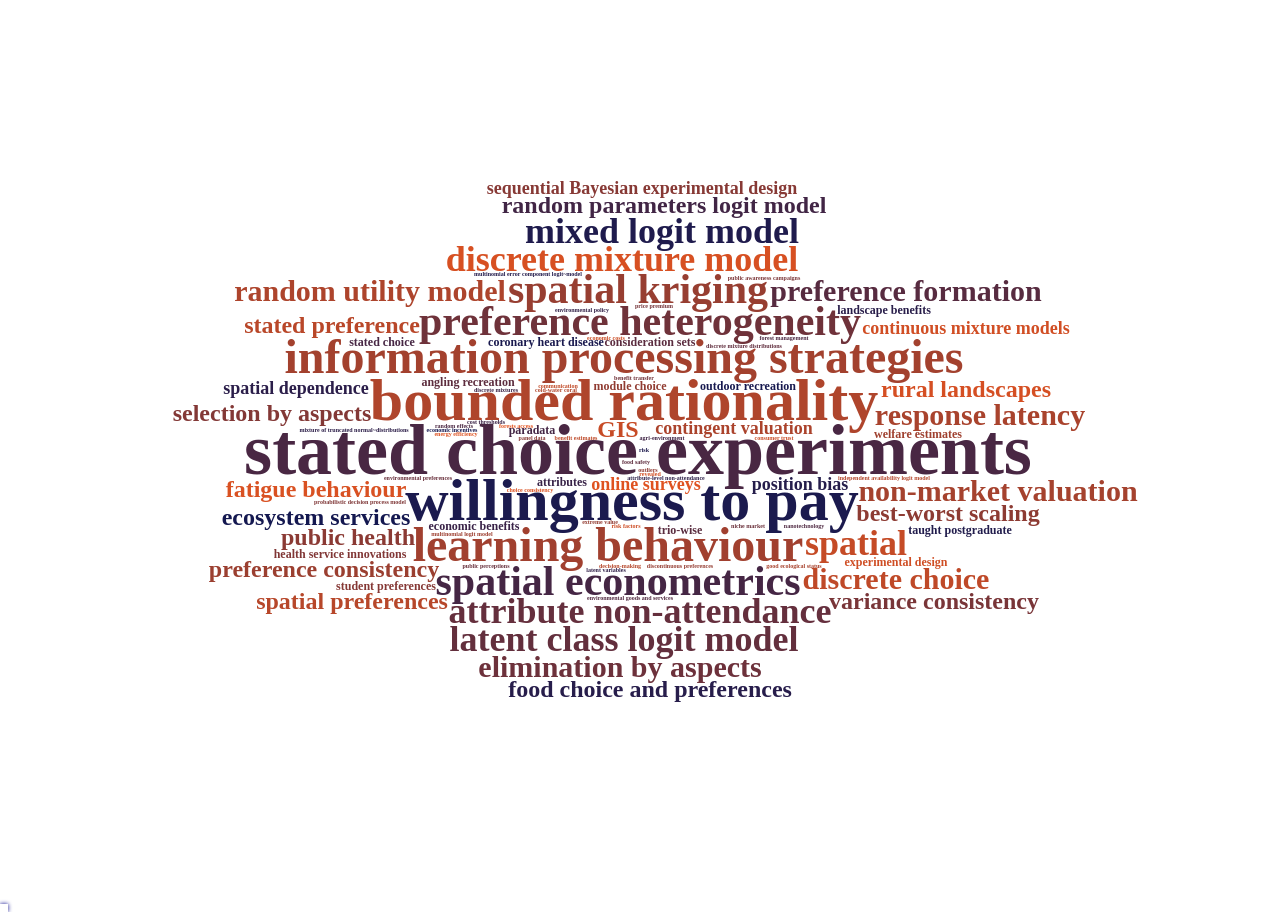
<file: img/cloud.html>
<!DOCTYPE html>
<html lang="en">
<head>
<meta charset="utf-8"/>
<style>body{background-color:white;}</style>
<script src="cloud_files/htmlwidgets-1.5.4/htmlwidgets.js"></script>
<link href="cloud_files/wordcloud2-0.0.1/wordcloud.css" rel="stylesheet" />
<script src="cloud_files/wordcloud2-0.0.1/wordcloud2-all.js"></script>
<script src="cloud_files/wordcloud2-0.0.1/hover.js"></script>
<script src="cloud_files/wordcloud2-binding-0.2.1/wordcloud2.js"></script>
  <title>wordcloud2</title>
</head>
<body>
<div id="htmlwidget_container">
  <div id="htmlwidget-3ddf61f37a3b681f1823" style="width:960px;height:500px;" class="wordcloud2 html-widget"></div>
</div>
<script type="application/json" data-for="htmlwidget-3ddf61f37a3b681f1823">{"x":{"word":["stated choice experiments","bounded rationality","willingness to pay","information processing strategies","learning behaviour","preference heterogeneity","spatial econometrics","spatial kriging","attribute non-attendance","discrete mixture model","latent class logit model","mixed logit model","spatial","discrete choice","elimination by aspects","non-market valuation","preference formation","random utility model","response latency","best-worst scaling","ecosystem services","fatigue behaviour","food choice and preferences","GIS","preference consistency","public health","random parameters logit model","rural landscapes","selection by aspects","spatial preferences","stated preference","variance consistency","contingent valuation","continuous mixture models","online surveys","position bias","sequential Bayesian experimental design","spatial dependence","angling recreation","attributes","consideration sets","coronary heart disease","economic benefits","experimental design","health service innovations","landscape benefits","module choice","outdoor recreation","paradata","stated choice","student preferences","taught postgraduate","trio-wise","welfare estimates","agri-environment","attribute-level non-attendance","benefit estimates","benefit transfer","choice consistency","cold-water coral","communication","consumer trust","cost thresholds","decision-making","discontinuous preferences","discrete mixture distributions","discrete mixtures","economic costs","economic incentives","energy efficiency","environmental goods and services","environmental policy","environmental preferences","extreme value","food safety","forest management","forests access","good ecological status","independent availability logit model","latent variables","mixture of truncated normal~distributions","multinomial error component logit~model","multinomial logit model","nanotechnology","niche market","outliers","panel data","price premium","probabilistic decision process model","public awareness campaigns","public perceptions","random effects","revealed","risk","risk factors","scale-adjusted latent class logit~model","self-image","simplifying heuristics","spatial autocorrelation","spatial variation","stochastic attribute selection model","sustainable behaviour","value-added food","Water Framework Directive","water quality"],"freq":[12,10,10,8,8,7,7,7,6,6,6,6,6,5,5,5,5,5,5,4,4,4,4,4,4,4,4,4,4,4,4,4,3,3,3,3,3,3,2,2,2,2,2,2,2,2,2,2,2,2,2,2,2,2,1,1,1,1,1,1,1,1,1,1,1,1,1,1,1,1,1,1,1,1,1,1,1,1,1,1,1,1,1,1,1,1,1,1,1,1,1,1,1,1,1,1,1,1,1,1,1,1,1,1,1],"fontFamily":"mono","fontWeight":"bold","color":["#492743","#AF452C","#1B1A4E","#A3412E","#A1402F","#6F323A","#452644","#973E31","#652F3D","#D75022","#632F3D","#1F1B4D","#C54B26","#BF4928","#6D313B","#A5422E","#572B40","#AD442C","#A9432D","#8D3B33","#141850","#D95122","#271D4B","#C74B26","#9B3F30","#8B3A34","#412545","#D54F23","#833836","#B7472A","#B94729","#793538","#AB432C","#D14E24","#DF5220","#251D4B","#873935","#2B1E4A","#5D2D3E","#372247","#5B2C3F","#19194E","#392247","#CF4E24","#813736","#291E4A","#913C32","#17194F","#432544","#472744","#853835","#211C4C","#592C3F","#9F402F","#3F2445","#2F2049","#BD4928","#71333A","#DB5121","#B1452B","#C14A27","#C94C26","#3B2346","#B5462A","#953D32","#612E3E","#3D2446","#CB4D25","#15184F","#DD5221","#532A41","#332148","#69303C","#933C32","#5F2D3E","#4D2842","#E35420","#A7422D","#B3462B","#312049","#2D1F49","#231C4C","#9D3F30","#4F2942","#6B313B","#8F3B33","#893A34","#753439","#7F3737","#7B3638","#67303C","#4B2843","#D34F23","#1D1A4D","#CD4D25","#733339","#E15320","#C34A27","#352148","#7D3637","#512941","#993E31","#773438","#552B40","#BB4829"],"minSize":0,"weightFactor":6,"backgroundColor":"white","gridSize":0,"minRotation":0,"maxRotation":0,"shuffle":true,"rotateRatio":0.4,"shape":"circle","ellipticity":0.65,"figBase64":null,"hover":null},"evals":[],"jsHooks":{"render":[{"code":"function(el,x){\n                        console.log(123);\n                        if(!iii){\n                          window.location.reload();\n                          iii = False;\n\n                        }\n  }","data":null}]}}</script>
<script type="application/htmlwidget-sizing" data-for="htmlwidget-3ddf61f37a3b681f1823">{"viewer":{"width":450,"height":350,"padding":0,"fill":true},"browser":{"width":960,"height":500,"padding":0,"fill":true}}</script>
</body>
</html>
</file>
<file: img/cloud_files/wordcloud2-0.0.1/wordcloud.css>
#wcLabel {
  position: absolute;
  border: 2px solid #fff;
  box-shadow: 0 0 4px 0 #008;
  padding: 2px;
  /*margin: -4px 0 0 -4px;*/
  pointer-events: none; }

#wcSpan {
  position: absolute;
  top: 100%;
  left: 0;
  background-color: rgba(255, 255, 255, 0.8);
  color: #333;
  margin-top: 6px;
  padding: 0 0.5em;
  border-radius: 0.5em;
  white-space: nowrap; }
</file>
